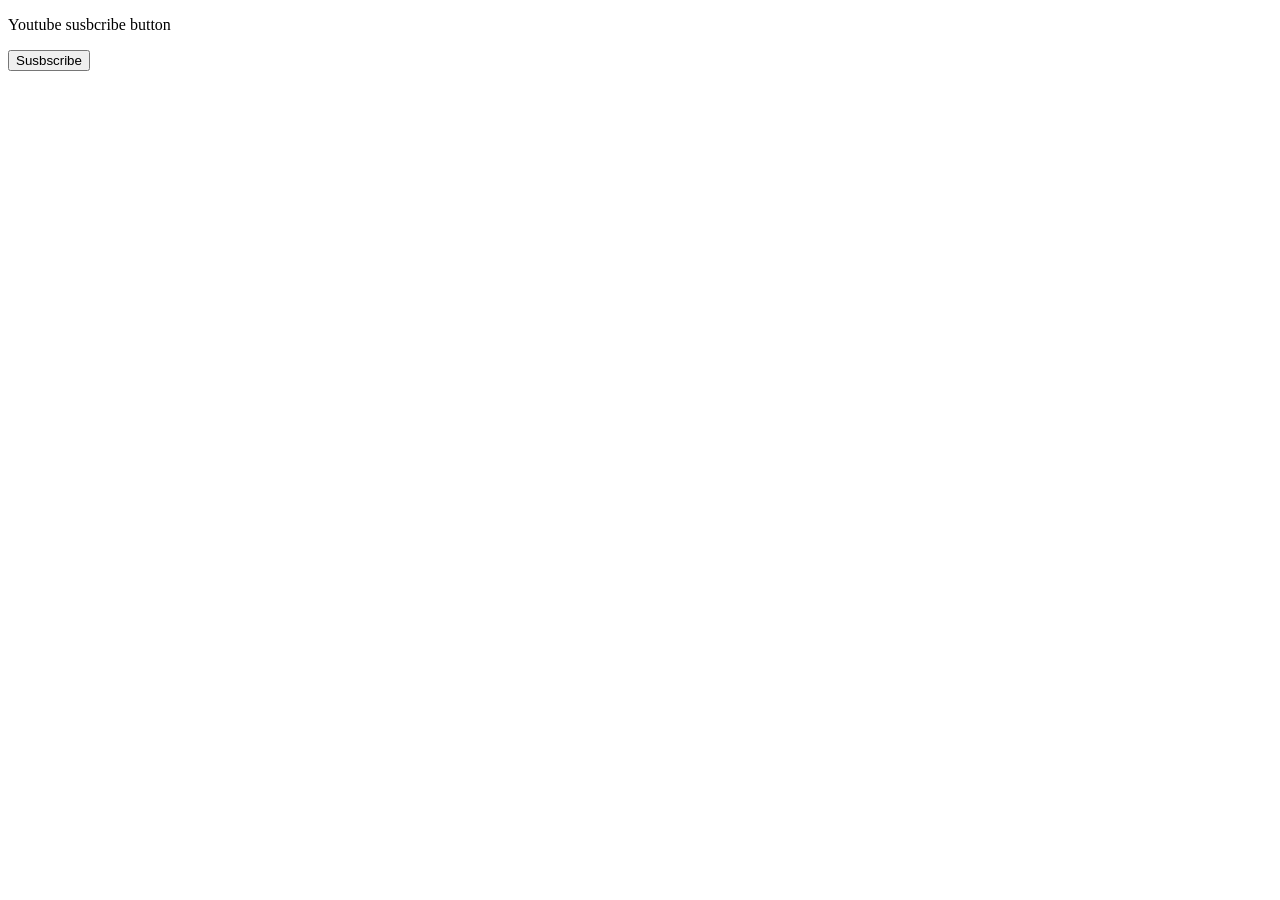
<file: variables/09-DOMprojects.html>
<!DOCTYPE html>
<html lang="en">
<head>
    <meta charset="UTF-8">
    <meta name="viewport" content="width=device-width, initial-scale=1.0">
    <title>Dom Projects</title>
</head>
<body>
<p>Youtube susbcribe button</p>
<button onclick="susbcribe();" class="Js-SUB-button">Susbscribe</button>

    <script>
function susbcribe() {
        const buttonElement = document.querySelector('.Js-SUB-button')


        if (buttonElement.innerText  === 'Susbscribe'){
            buttonElement.innerHTML = 'Susbcribed';
        } else {
            buttonElement.innerHTML = 'Susbcribe';
        }
}
    </script>
</body>
</html>
</file>
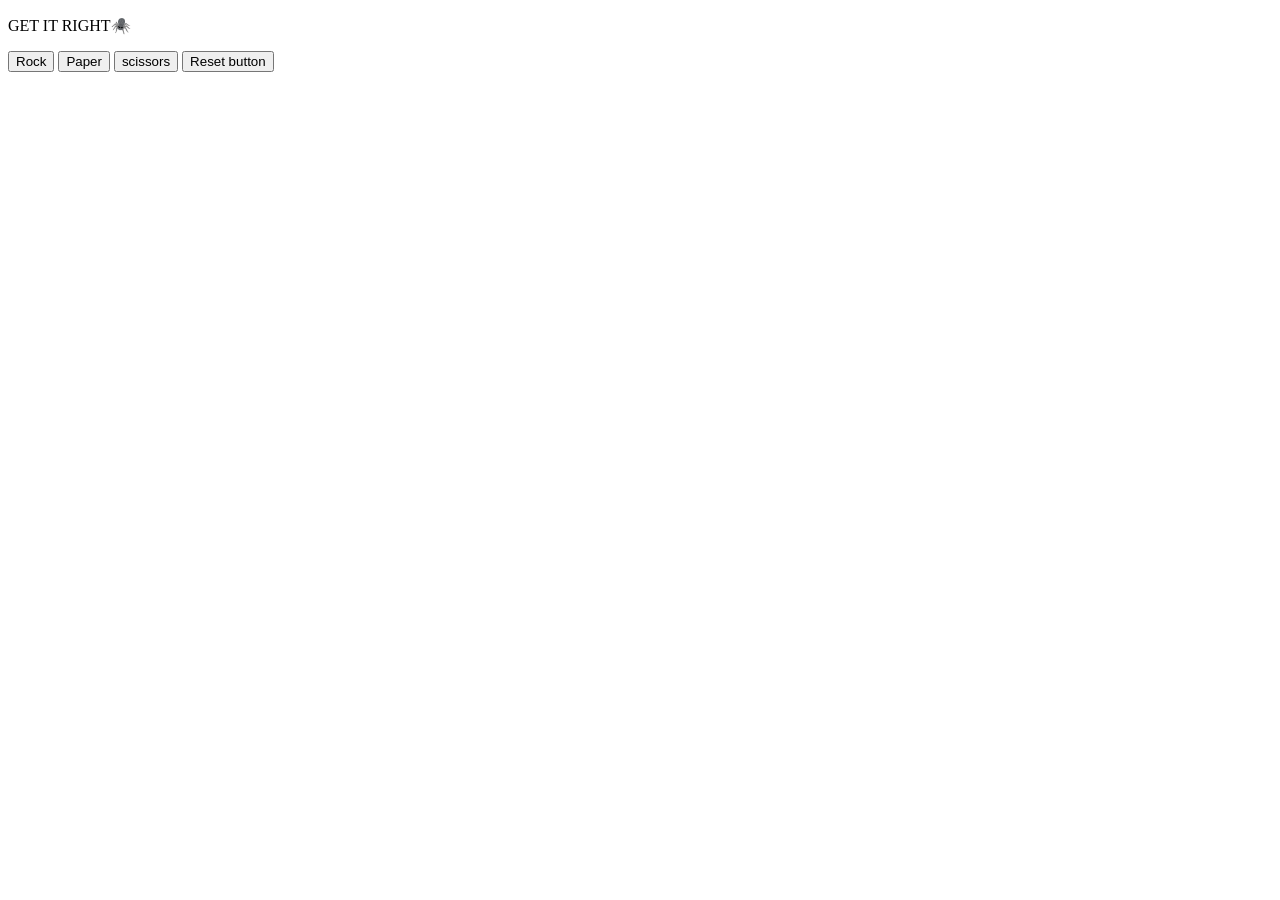
<file: variables/09-Rocky.html>
<!DOCTYPE html>
<html lang="en">
<head>
    <meta charset="UTF-8">
    <meta name="viewport" content="width=device-width, initial-scale=1.0">
    <title>re learn👨‍💻🪶</title>
</head>
<body>
   <p>GET IT RIGHT🕷️</p>
   <button onclick="playGame('rock')">Rock</button> 

   <button onclick="playGame('paper');">Paper</button>

   <button onclick="playGame('scissors');">scissors</button>

   <button onclick="
   score.wins = 0;
   score.losses = 0;
   score.ties = 0;
   localStorage.removeItem('score')
   alert(`You have reseted all `)
   ">Reset button</button>
   <script>
    let score = JSON.parse(localStorage.getItem('score')) || {
        wins: 0,
        losses: 0,
        ties: 0
    };
   
     function playGame(playerMove){
        const compMove = pickinCompMoves();//made a variable to contain tthe return value in the function 
        
      
        let result = ''; 
        if(playerMove === 'rock'){
             if (compMove === 'rock'){
            result = 'its a tie';
        } else if (compMove === 'paper'){
            result = 'you lose';
        } else if (compMove === 'scissors'){
            result = 'you win';
        }
        } else if (playerMove === 'paper'){
                    if (compMove === 'rock'){
            result = 'you win';
        } else if (compMove === 'paper'){
            result = 'its a tie';
        } else if (compMove === 'scissors'){
            result = 'you lose';
        }
        } else if(playerMove === 'scissors'){
                    if (compMove === 'rock'){
            result = 'you lose';
        } else if (compMove === 'paper'){
            result = 'you win';
        } else if (compMove === 'scissors'){
            result = 'its a tie';
        }
        } 
       if (result === 'you win'){
        score.wins += 1;
       } else if (result === 'you lose'){
        score.losses += 1;
       }else if(result === 'its a tie'){
        score.ties += 1;
       }
       localStorage.setItem('score', JSON.stringify(score));//The browser stores hence inacase of err check the browser
        
        alert(`you picked ${playerMove}. the computer pickes ${compMove}. ${result}.
 wins are ${score.wins}. losses are ${score.losses}. ties are ${score.ties}`)
            }
     function pickinCompMoves(){
       const randomNum = Math.random();
   let compMove = '';
   
   if (randomNum >=0 && randomNum < 1/3){
       compMove  = 'rock';
   }else if (randomNum >= 1/3 && randomNum < 2/3){
       compMove = 'paper';
   }else if(randomNum >= 2/3 && randomNum < 1){
        compMove = 'scissors';
   }
 return compMove;
  
     }
   </script>
</body>
</html>
</file>
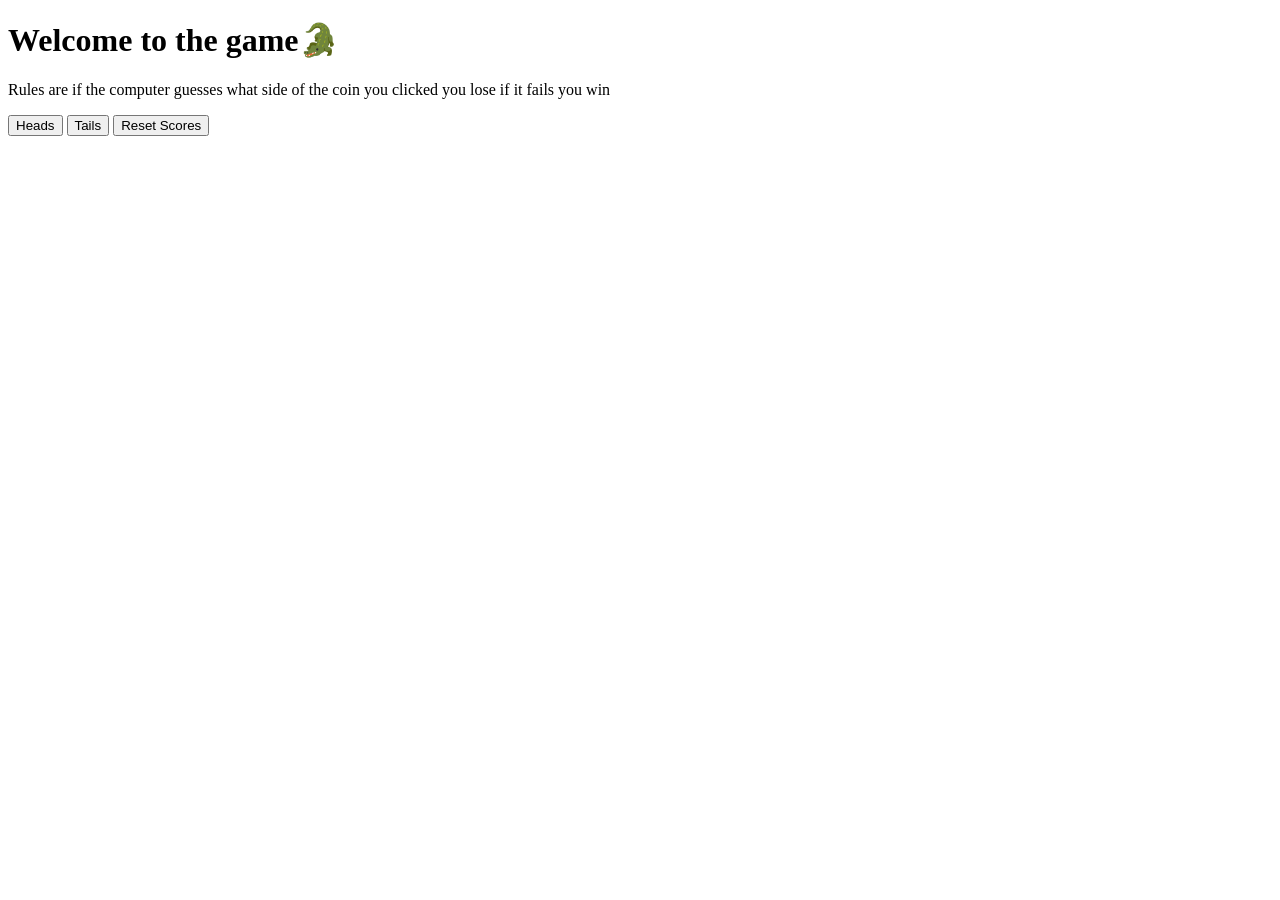
<file: variables/coinFlip.html>
<!DOCTYPE html>
<html lang="en">
<head>
    <meta charset="UTF-8">
    <meta name="viewport" content="width=device-width, initial-scale=1.0">
    <title>Coin flip🪙</title>
</head>
<body>
    <h1>Welcome to the game🐊</h1>
   <p> Rules are if the computer guesses what side of the coin you clicked you lose if it fails you win</p>
   <button onclick="
 thegame('Heads')
   ">Heads</button>
   <button onclick="
   thegame('Tails');
   ">Tails</button>
   <button onclick="
   score = {
    wins: 0,
    loss: 0,
   }
   localStorage.removeItem('score')
   alert('You have reset the game')
   ">Reset Scores</button>
   <script>
let score = JSON.parse(localStorage.getItem('score')) || {
  wins: 0,
  loss: 0,
}

    function thegame(decider){
         const result = pickcompmove();
  let matokeo = '';
  if (decider === 'Heads'){
     if (result === 'Heads'){
    matokeo = 'You lose';
   } else if (result === 'Tails' ){
    matokeo = 'You win🥂';
   } else if (decider === 'Tails'){
     if (result === 'Heads'){
    matokeo = 'You win🥂';
   } else if (result === 'Tails' ){
    matokeo = 'You lose';
   }
   }
  }
 if (matokeo === 'You win🥂'){
    score.Wins += 1;
  } else if (matokeo === 'You lose'){
    score.loss += 1;
  }
localStorage.setItem('score', JSON.stringify(score));
   alert(`you picked ${decider}. the computer pickes ${result}. ${matokeo}.
 wins are ${score.wins}. losses are ${score.losses}`)
    }
   
    function pickcompmove(){
        const compGuess = Math.random();
        let result = '';

                    if (compGuess >= 0 && compGuess <1/2){
                result = 'Heads';
            } else if (compGuess >= 1/2 && compGuess < 1){
                result = 'Tails';
            }
   return result;
    }
   </script>
</body>
</html>
</file>
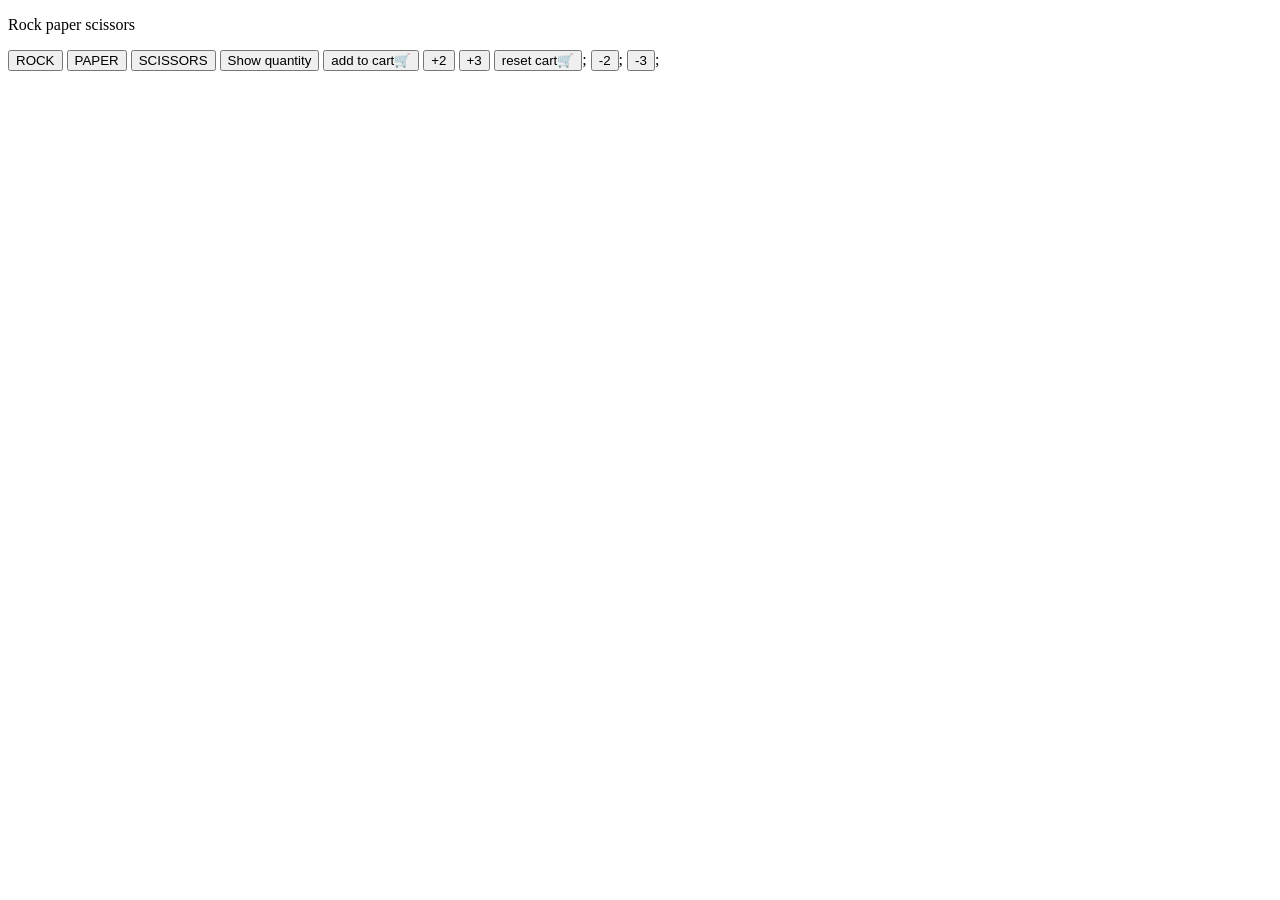
<file: variables/suspersimple.html>
<!DOCTYPE html>
<html lang="en">
<head>
    <meta charset="UTF-8">
    <meta name="viewport" content="width=device-width, initial-scale=1.0">
    <title>Super simple dev👨‍💻</title>
</head>
<body>
    <p>Rock paper scissors</p>
    
    <button onclick="
    pickcompmove();
       const randomNum = Math.random();
let compMove = '';
   
let result = '';
if (compMove === 'rock'){
    result = 'tie';
} else if (compMove === 'paper'){
    result = 'You lose';
} else if (compMove === 'scissors' ){
    result = 'you win!!🤣😂😂'; 
}
console.log(compMove); 
alert(`Yu picked rock:  the 👨‍💻 picked ${compMove}. ${result}`)
    ">ROCK</button>
    <button onclick=" 
pickcompmove();
 
if (compMove === 'rock'){
    result = 'you won😂😂👌';
} else if (compMove === 'paper'){
    result = 'its a tie';
} else if (compMove === 'scissors' ){
    result = 'you lose🥲🥲'; 
}
console.log(compMove); 
alert(`Yu picked paper:  the 👨‍💻 picked ${compMove}. ${result}`)">PAPER </button>
    <button onclick="
    pickcompmove();
if (compMove === 'rock'){
    result = 'you lose🥲🥲';
} else if (compMove === 'paper'){
    result = 'You win😂😂';
} else if (compMove === 'scissors' ){
    result = 'its a tie😒'; 
}
console.log(compMove); 
alert(`Yu picked scissors:  the 👨‍💻 picked ${compMove}. ${result}`)">SCISSORS  </button>
    <button onclick="console.log(`cart has: ${cartQuantity}`)">Show quantity</button>
    <button onclick="cartQuantity = cartQuantity +1; console.log(`cart has: ${cartQuantity}`);">add to cart🛒</button>
    <button onclick="cartQuantity=cartQuantity +2; console.log(`cart has:${cartQuantity}`)">+2</button>
    <button onclick="cartQuantity=cartQuantity +3;console.log(`cart has: ${cartQuantity}`)">+3</button>
    <button onclick="cartQuantity = 0;console.log(`cart has been reset: ${cartQuantity}`)">reset cart🛒</button>;
    <button onclick="cartQuantity = cartQuantity -2; if (cartQuantity < 0){
        console.log('cart does not have enough  items');
    }else{
       console.log(`cart has: ${cartQuantity}`)
    }">-2</button>;
    <button onclick="cartQuantity = cartQuantity -3;if(cartQuantity < 0){
        console.log('not enough items in the cart');
    }else{
        console.log(`cart has: ${cartQuantity}`)
    }  ">-3</button>;
    <script>
        const score ={
            wins: 0,
            losses: 0,
              ties: 0,
        }
        let cartQuantity = 0;
        function playGame(){

            if (compMove === 'rock'){
    result = 'you lose🥲🥲';
} else if (compMove === 'paper'){
    result = 'You win😂😂';
} else if (compMove === 'scissors' ){
    result = 'its a tie😒'; 
}
        }
        if (result === 'you lose🥲🥲'){
            score.losses +=1;
        } else if (result === 'You win😂😂'){
            score.wins += 1;
        } else if(result === 'its a tie😒' ){
            score.ties += 1;
        }

       /* alert("You are about to enter a game🐊");
       let decision = prompt("Do you want to continue? Its you vs computer🕷️");
       decision = String(decision);
       if (decision == "yes") {
       console.log("Welcome!");
       } else{
        console.log("You coward");
       }
       alert("You can start choose any") */
       let hour = 9038;
       let activity = '';
       let name = 'Michael';
       if (hour >= 600 && hour < 1200){
            activity = 'Good Morning🥱';
       } else if (hour >= 1300 && hour <1700 ){
        activity = 'Good Afternoon😋';
       } else {
        activity = 'Good niight😴';
       }
       console.log(`${activity}.  ${name}`);
       function pickcompmove() {
        let compMove = '';
         randomNum = Math.random();
     if (randomNum >=0 && randomNum < 1/3){
       compMove = 'rock';
    } else if(randomNum >= 1/3 && randomNum < 1/3){
       compMove = 'paper';
} else if( randomNum >= 2/3 && randomNum < 1 ){
    compMove = 'scissors';
}
return compMove;
       }
    </script>
</body>
</html>
</file>
